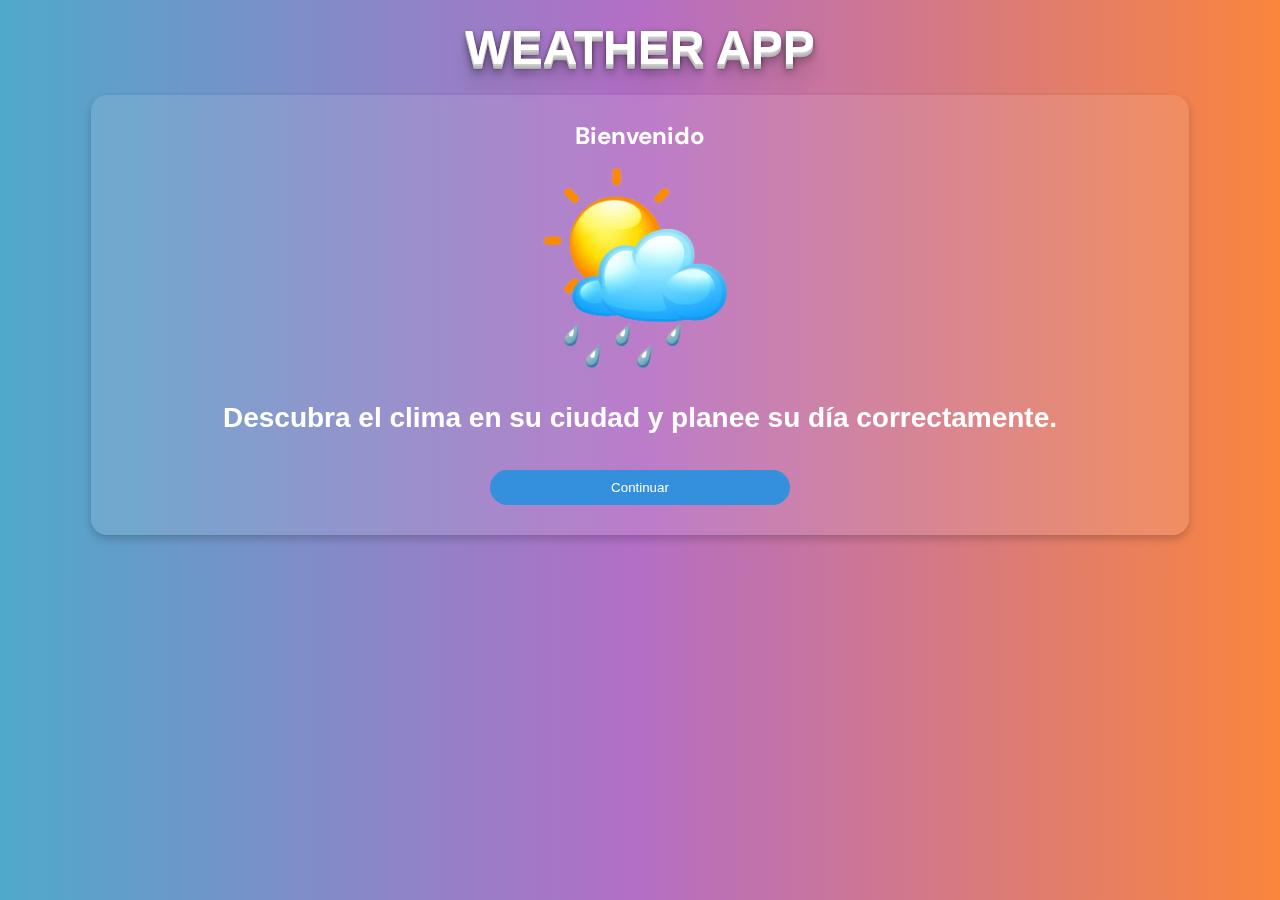
<file: index.html>
<!DOCTYPE html>
<html lang="en">
<head>
    <meta charset="UTF-8">
    <meta name="viewport" content="width=device-width, initial-scale=1.0">
    <title>Weather App</title>
    <link href="https://fonts.googleapis.com/css2?family=DM+Sans:ital,wght@0,400;0,700;1,400;1,700&display=swap" rel="stylesheet">
    <script src="https://ajax.googleapis.com/ajax/libs/jquery/3.7.1/jquery.min.js"></script>
    <link rel="stylesheet" href="./style.css">
</head>
<body class="">
    <header id="weather-header"></header>
        <div class="weather-header__container">
            <div class="weather-header__title">WEATHER APP</div>
        </div>
    </header>
    <div class="app">
        <div class="welcome-card card" id="welcomeCard">
            <h1 class="card__title">Bienvenido</h1>
            <img src="img/weather_home.png" alt="Imagen de inicio" class="card__image">
            <p class="card__text">
                Descubra el clima en su ciudad y planee su día correctamente.
            </p>
            <button id="continueBtn" class="card__button">Continuar</button>
        </div>
    </div>
    
    <script src="/script.js"></script>
</body>
</html>
</file>
<file: style.css>
* {
    box-sizing: border-box;
}

body, html {
    box-sizing: border-box;
    margin: 0;
    padding: 0;
}

body {
    background: linear-gradient(to right, #4fa9ca, #b46ec5, #fa853c);
    display: flex;
    flex-direction: column;
    font-family: 'DM Sans', sans-serif;
    overflow: hidden;
    padding: 20px;
}

.app {
    align-items: center;
    display: flex;
    justify-content: center;
    overflow: hidden;
    padding: 10px;
    width: 100%;
}

.card {
    background: rgba(255, 255, 255, 0.1);
    border-radius: 16px;
    box-shadow: 0 4px 8px rgba(0,0,0,0.2);
    display: flex; 
    flex-direction: column; 
    gap: 10px;
    margin: 10px auto; 
    padding: 20px;
    text-align: center;
    width: 90%;
    min-height: 350px; 
}

.card__button {
    background-color: #3490dc;
    border: none;
    border-radius: 50px;
    color: white;
    cursor: pointer;
    display: block; 
    margin: 10px auto; 
    max-width: 300px;
    padding: 10px;
    transition: background-color 0.3s ease;
    width: 90%;
}

.card__button:hover {
    background-color: #2779bd;
}

.card__error-message {
    color: red;
    margin-top: 10px;
}

.card__form {
    align-items: center;
    display: flex;
    flex-direction: column;
    gap: 10px;
    width: 100%;
}

.card__image {
    border-radius: 8px;
    display: block;
    height: auto;
    margin: 0 auto;
    max-width: 200px;
    width: 80%;
}

.card__image-humidity {
    height: auto;
    max-width: 80px;
    width: 30%;
}

.card__image-temperature {
    height: auto;
    margin: 0 auto;
    width: 50%;
}

.card__input {
    border: 1px solid #b6b2b2;
    border-radius: 8px;
    margin: 0 auto;
    max-width: 300px;
    padding: 10px;
    width: 90%;
}

.card__text {
    color: white;
    font-family: Verdana, Geneva, Tahoma, sans-serif;
    font-size: 28px;
    font-weight: bold;
    margin: 0 0 16px; 
}

.card__title {
    color: #ffffff;
    font-size: 1.5rem;
    font-weight: bold;
    margin: 5px;
}

.card__weather-info {
    display: grid;
    gap: 10px;
    text-align: left;
}

.card__weather-info-item {
    align-items: center;
    background: rgba(255, 255, 255, 0.2);
    border-radius: 8px;
    display: flex;
    margin-bottom: 10px;
    padding: 10px;
}

.card--welcome {
    height: auto;
    max-width: 500px;
    width: 90%;
}

.card--weather {
    background: rgba(255, 255, 255, 0.2);
    max-width: 400px;
    padding: 10px;
    width: 100%;
}

.img_home {
    height: auto;
    width: 40%;
}

.slide-in {
    opacity: 0;
    transform: translateX(-100px); 
    transition: all 0.5s ease-in-out; 
}

.slide-in.show {
    opacity: 1;
    transform: translateX(0); 
}

.weather-header__container {
    margin: 0 auto;
    max-width: 1200px;
    position: relative;
}

.weather-header__title {
    color: #fff;
    font-family: Helvetica;
    font-size: 3em;
    font-weight: bold;
    text-shadow: 0 1px 0 #ccc, 0 2px 0 #c9c9c9, 0 3px 0 #bbb, 0 4px 0 #b9b9b9, 0 5px 0 #aaa, 0 6px 1px rgba(0,0,0,.1), 0 0 5px rgba(0,0,0,.1), 0 1px 3px rgba(0,0,0,.3), 0 3px 5px rgba(0,0,0,.2), 0 5px 10px rgba(0,0,0,.25), 0 10px 10px rgba(0,0,0,.2), 0 20px 20px rgba(0,0,0,.15);
}

.weather-icon {
    height: 50px;
    margin-right: 15px;
    object-fit: contain;
    width: 50px;
}

.weather-text {
    flex-grow: 1;
}

.weather-text h2 {
    font-size: 1.2em;
    margin: 0;
}

.weather-text p {
    margin: 5px 0 0; 
}

.welcome-card {
    transform: translateY(100%);
    transition: transform 0.5s ease-out;
}

.welcome-card.show {
    transform: translateY(0);
}

#weather-header {
    left: 0;
    padding: 20px 0;
    position: fixed;
    right: 0;
    top: 40px;
}

/* Media queries para dispositivos más pequeños */
@media (max-width: 768px) {
    .card__title {
        font-size: 1.2rem;
        margin-bottom: 5px; 
    }

    .card__text {
        font-size: 0.9rem;
    }

    .card {
        gap: 12px;
        max-width: 350px;
        padding: 10px;
        width: 90%;
        min-height: 350px; 
    }

    .card__image {
        max-width: 180px;
        width: 70%;
    }

    .card--welcome {
        max-width: 400px;
    }

    .card__form {
        margin-top: 5px; 
    }

    .card--weather {
        margin-bottom: 10px; 
    }

    .weather-header__title {
        font-size: 2em; 
    }

    #weather-header {
        display: none;
    }
}

@media (max-width: 480px) {
    .card__title {
        font-size: 1.1rem; 
    }

    .card__text {
        font-size: 0.8rem;
    }

    .card {
        gap: 10px;
        max-width: 300px;
        padding: 0;
        width: 90%;
        min-height: 500px; 
    }

    .card__image {
        max-width: 150px;
        width: 60%;
    }

    .card__button {
        padding: 8px;
    }

    .img_home {
        height: auto;
        width: 60%;
    }

    .weather-header__title {
        font-size: 1.5em; 
    }
}

@media (max-width: 320px) {
    #weather-header {
        display: none;
    }

    .weather-header__title {
        font-size: 1.2em; 
    }
}

/* Ajustes para tablets */
@media (max-width: 1024px) {
    .title {
        font-size: 48px;
        letter-spacing: -3px;
        line-height: 48px;
    }
}

/* Ajustes para dispositivos móviles grandes */
@media (max-width: 768px) {
    .title {
        font-size: 36px;
        letter-spacing: -2px;
        line-height: 36px;
    }
}

/* Ajustes para dispositivos móviles pequeños */
@media (max-width: 480px) {
    .title {
        font-size: 24px;
        letter-spacing: -1px;
        line-height: 24px;
    }
}
.weather-description {
    font-size: 1rem; 
    margin: 5px 0; 
}

@media (max-width: 500px) {
    .weather-description {
        font-size: 0.9rem; 
    }
}

@media (max-width: 300px) {
    .weather-description {
        font-size: 0.8rem; 
    }
}
.weather-title {
    font-size: 1.5rem; 
}

/* Media query para ajustar en dispositivos pequeños */
@media (max-width: 768px) {
    .weather-title {
        font-size: 0.8rem; 
    }
    .card {
        gap: 2px;
    }
}
</file>
